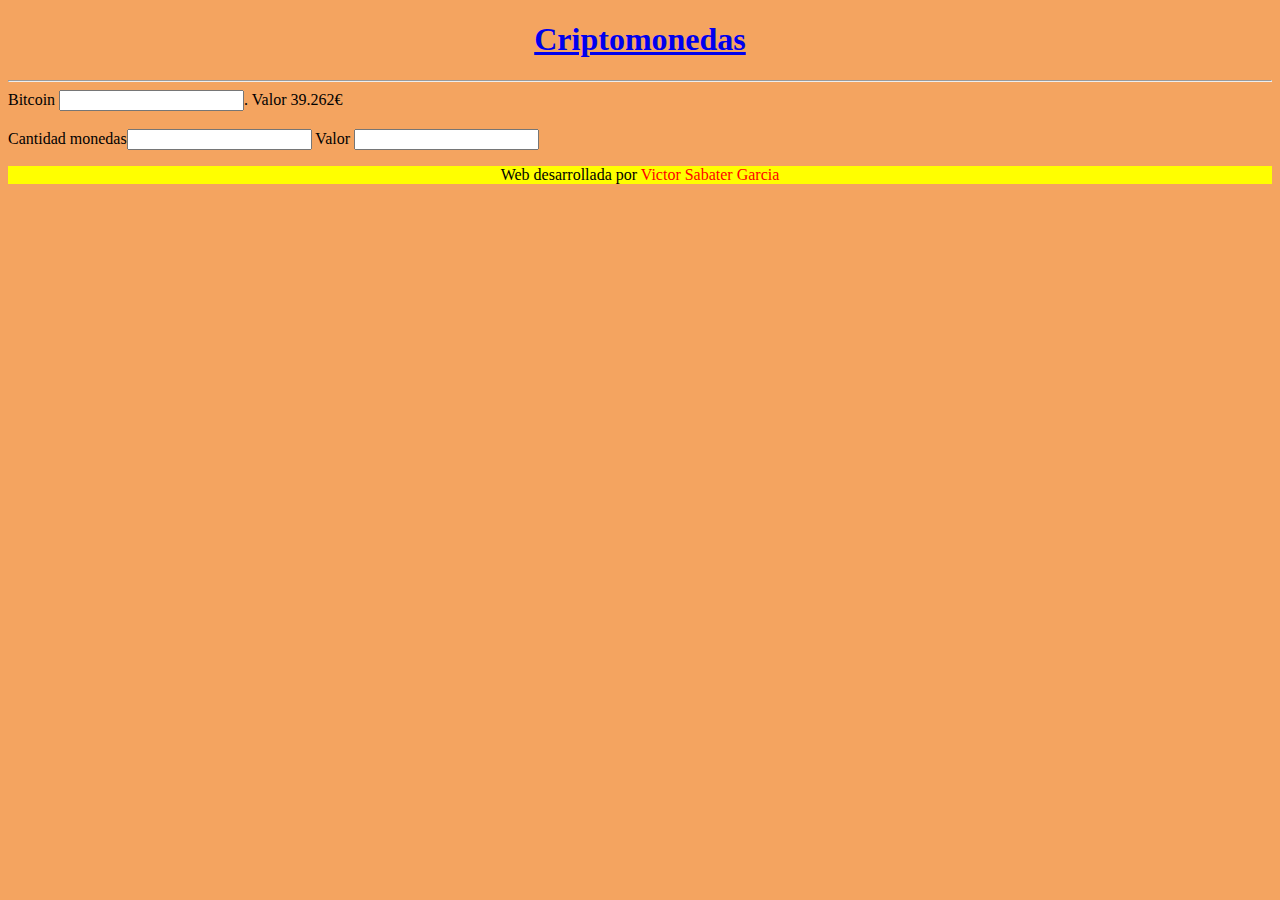
<file: criptomonedas.html>
<!DOCTYPE html>
<html lang="es">
<head>
    <meta charset="UTF-8">
    <meta http-equiv="X-UA-Compatible" content="IE=edge">
    <meta name="viewport" content="width=device-width, initial-scale=1.0">
    <title>Examen Aplicaciones Web</title>
    <link rel="stylesheet" href="style.css">
</head>
<script>
     var number=document.getElementById("valor1").value
     document.getElementById("valor2").value=number
     
</script>
<body>
    <header><h1 class="titulo2"> <a href="index.html">Criptomonedas</a></h1></header>
    <hr>
    <main>
        <section>
            <form  action="examen.php" method="get">
                Bitcoin <input type="number" name="bitcoin" id="valor1" min="0">. Valor 39.262€<br>
                <br>
                Cantidad monedas<input class="cantidad" type="number" name="cantidad" id="valor2"  min="0"> Valor <input type="text" name="valor" id="valor">



            </form>
            <footer class="web1">
                <p>Web desarrollada por <span class="nombre">Victor Sabater Garcia</span> </p>
            </footer>
        </section>

        
    </main>
    
</body>
</html>
</file>
<file: style.css>
h1.titulo{
    text-align: center;
}

body{
    background-color: sandybrown;
}

section.bitcoin{
    position: relative;
    left:30cm;
}

p.etherum{
    position: relative;
    left: 25cm;
}

section.etherum{
    background-color: white;


}

section.litecoin{
    position: relative;
    left: 8cm;
}

footer.web1{
    text-align: center;
    background-color: yellow;
}

span.nombre{
    color: red;
}

h1.titulo2{
    text-align: center;
}

input.cantidad{
    color: red;

}
</file>
